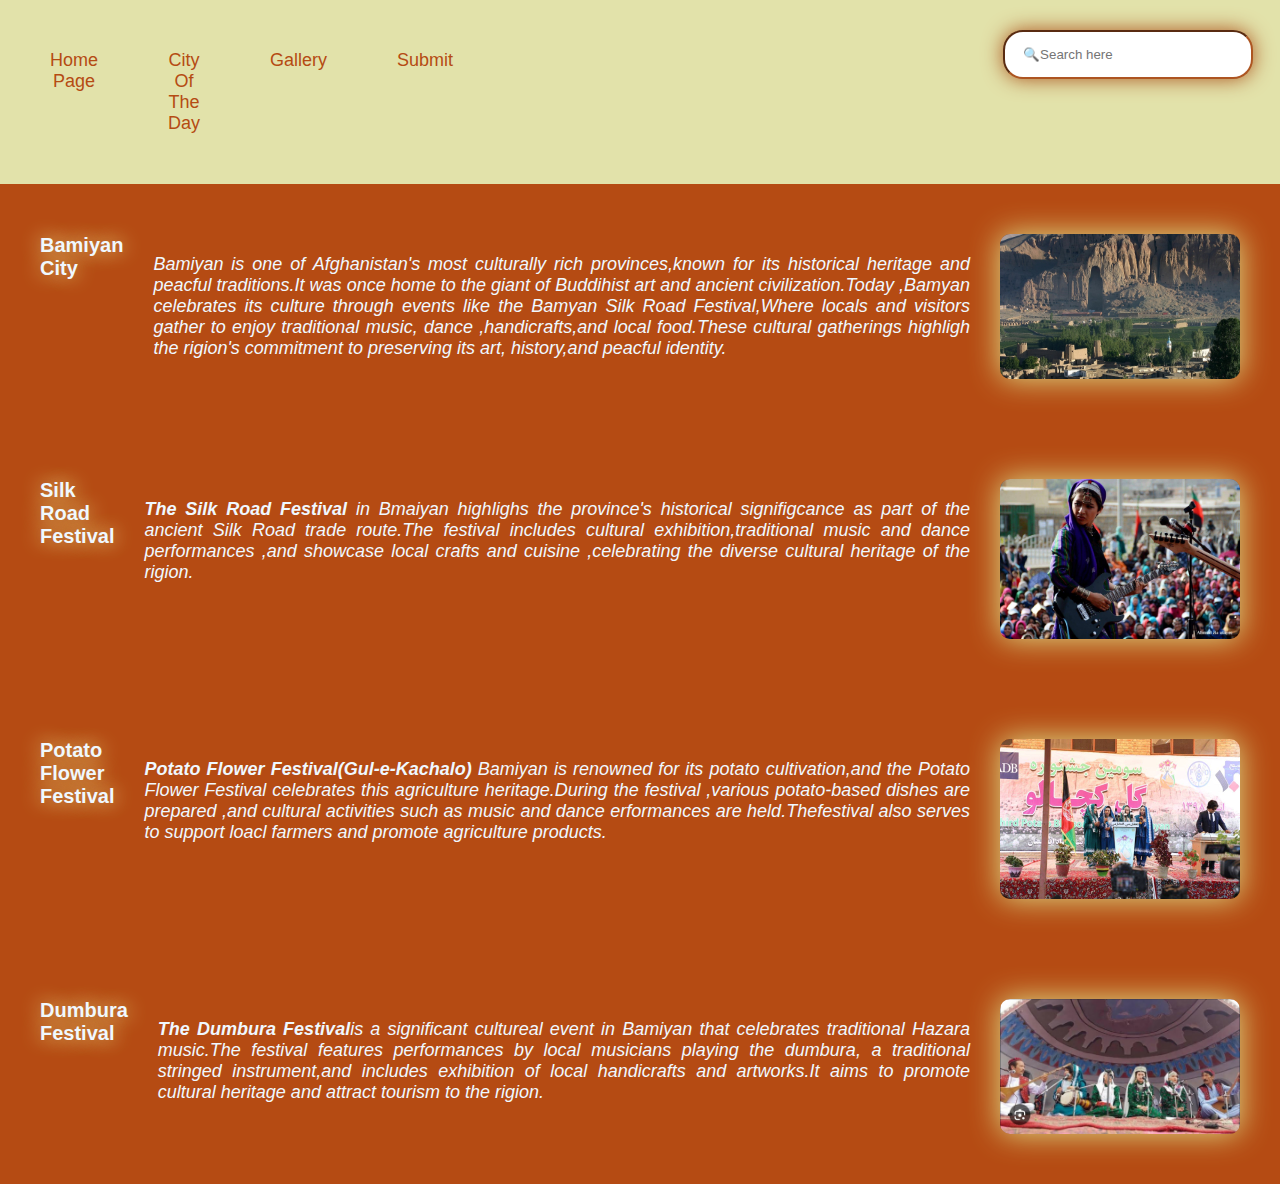
<file: City.html>
<!DOCTYPE html>
<html lang="en">
  <head>
    <meta charset="UTF-8" />
    <meta name="viewport" content="width=device-width, initial-scale=1.0" />
    <title>Cultural Cities Of Afghanistan</title>
    <link rel="stylesheet" href="style.css" />
  </head>
  <body>
    <nav class="navbar">
      <ul>
        <li><a href="index.html">Home Page</a></li>
        <li><a href="City.html">City Of The Day</a></li>
        <li><a href="gallery.html">Gallery</a></li>
        <li><a href="submit.html">Submit</a></li>
        <search class="search">
          <input type="search"  name="search1" id="search" placeholder="🔍Search here">
         </search>
      </ul>
    </nav>

    <section class="headings">
      <div class="bamiyan">
        <h2>Bamiyan City</h2>

        <p>
          Bamiyan is one of Afghanistan's most culturally rich provinces,known
          for its historical heritage and peacful traditions.It was once home to
          the giant of Buddihist art and ancient civilization.Today ,Bamyan
          celebrates its culture through events like the Bamyan Silk Road
          Festival,Where locals and visitors gather to enjoy traditional music,
          dance ,handicrafts,and local food.These cultural gatherings highligh
          the rigion's commitment to preserving its art, history,and peacful
          identity.
        </p>
        <img src="IMG_1841.jpg" width="100px" height="100px" />
      </div>

      
        <div class="bamiyan">
          <h2>Silk Road Festival</h2>
          <p>
            <b>The Silk Road Festival</b> in Bmaiyan highlighs the province's
            historical signifigcance as part of the ancient Silk Road trade
            route.The festival includes cultural exhibition,traditional music
            and dance performances ,and showcase local crafts and cuisine
            ,celebrating the diverse cultural heritage of the rigion.
          </p>
          <img src="silk.jpg" width="100px" height="100px" />
        </div>
      
      
      <div class="bamiyan">
        <h2>Potato Flower Festival</h2>
       
        <p>
          <b>Potato Flower Festival(Gul-e-Kachalo)</b> Bamiyan is renowned for
          its potato cultivation,and the Potato Flower Festival celebrates this
          agriculture heritage.During the festival ,various potato-based dishes
          are prepared ,and cultural activities such as music and dance
          erformances are held.Thefestival also serves to support loacl farmers
          and promote agriculture products.
        </p>
        <img src="kachalo.jpg" />
      </div>
      

      <div class="bamiyan">
        <h2>Dumbura Festival</h2>
        
        <p>
          <b>The Dumbura Festival</b>is a significant cultureal event in Bamiyan
          that celebrates traditional Hazara music.The festival features
          performances by local musicians playing the dumbura, a traditional
          stringed instrument,and includes exhibition of local handicrafts and
          artworks.It aims to promote cultural heritage and attract tourism to
          the rigion.
        </p>
        <img src="dum.jpg" />
      
      </div>
    </section>
  </body>
</html>
</file>
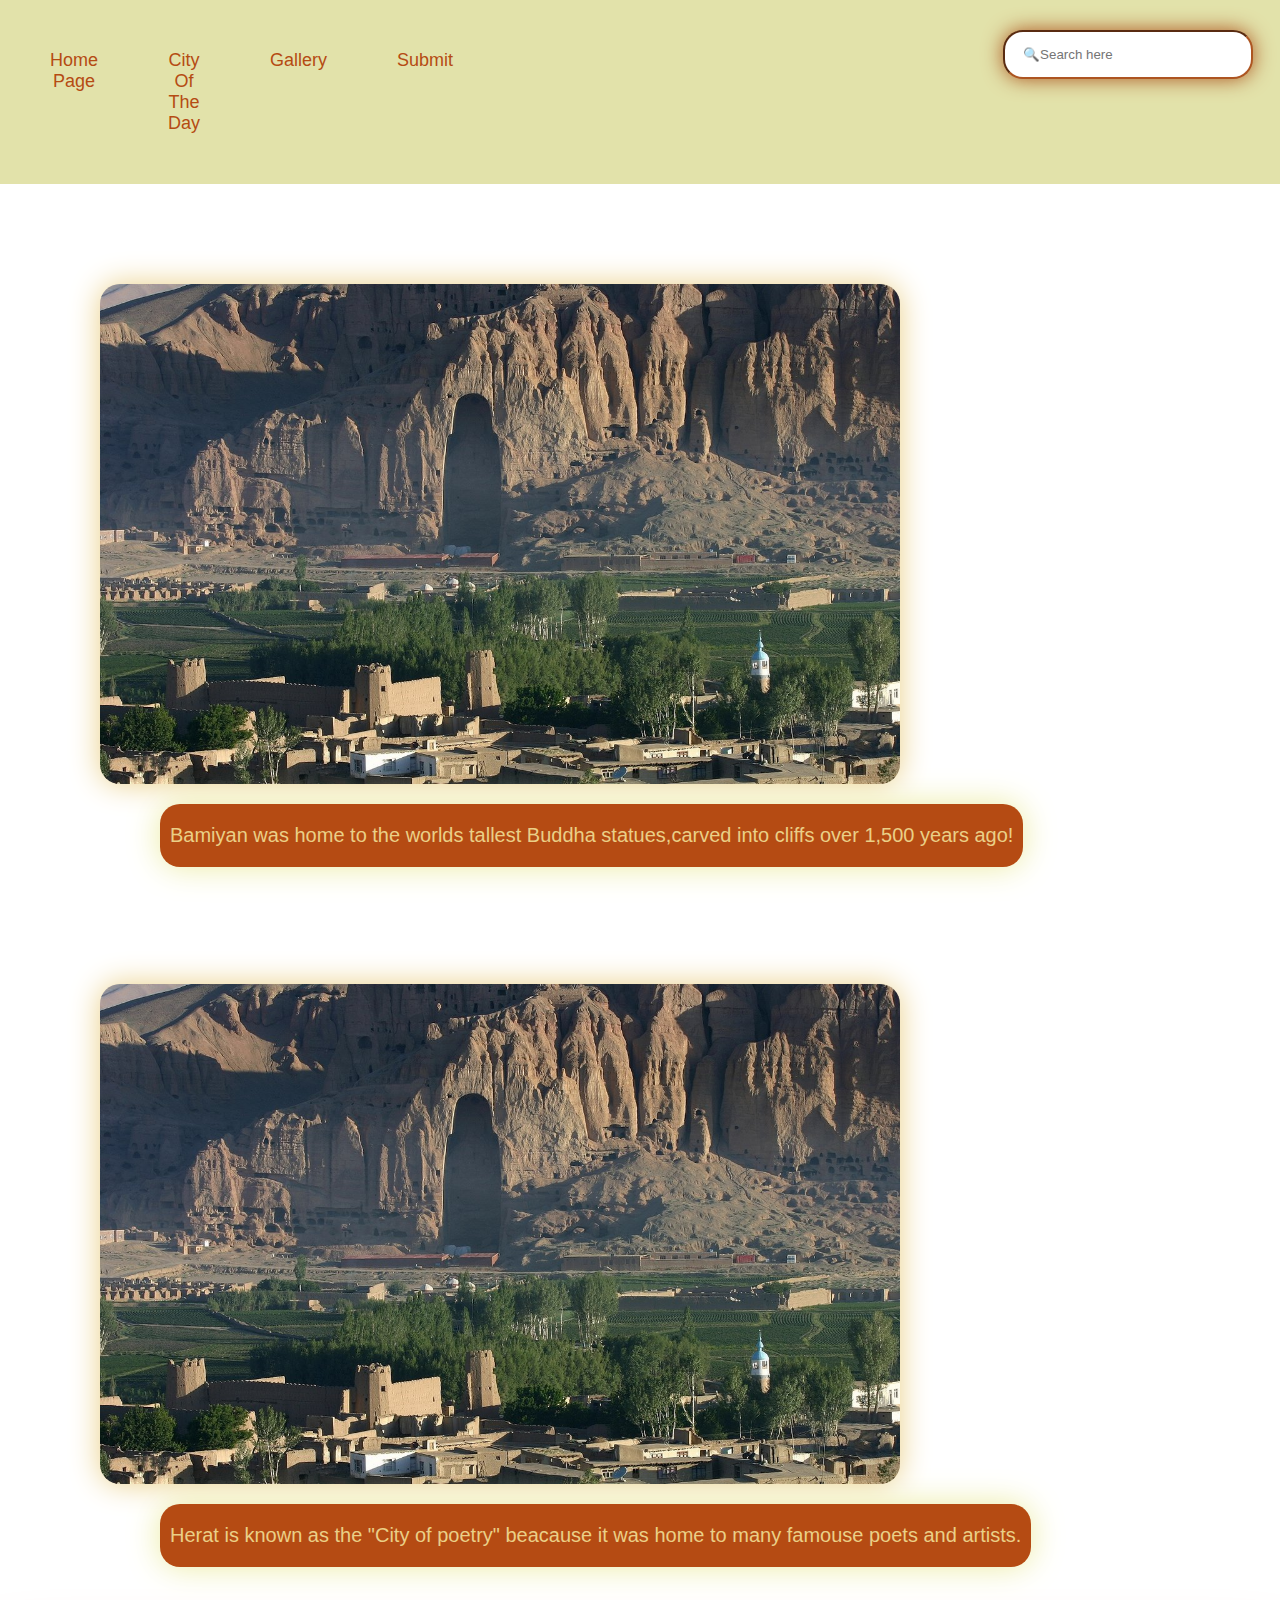
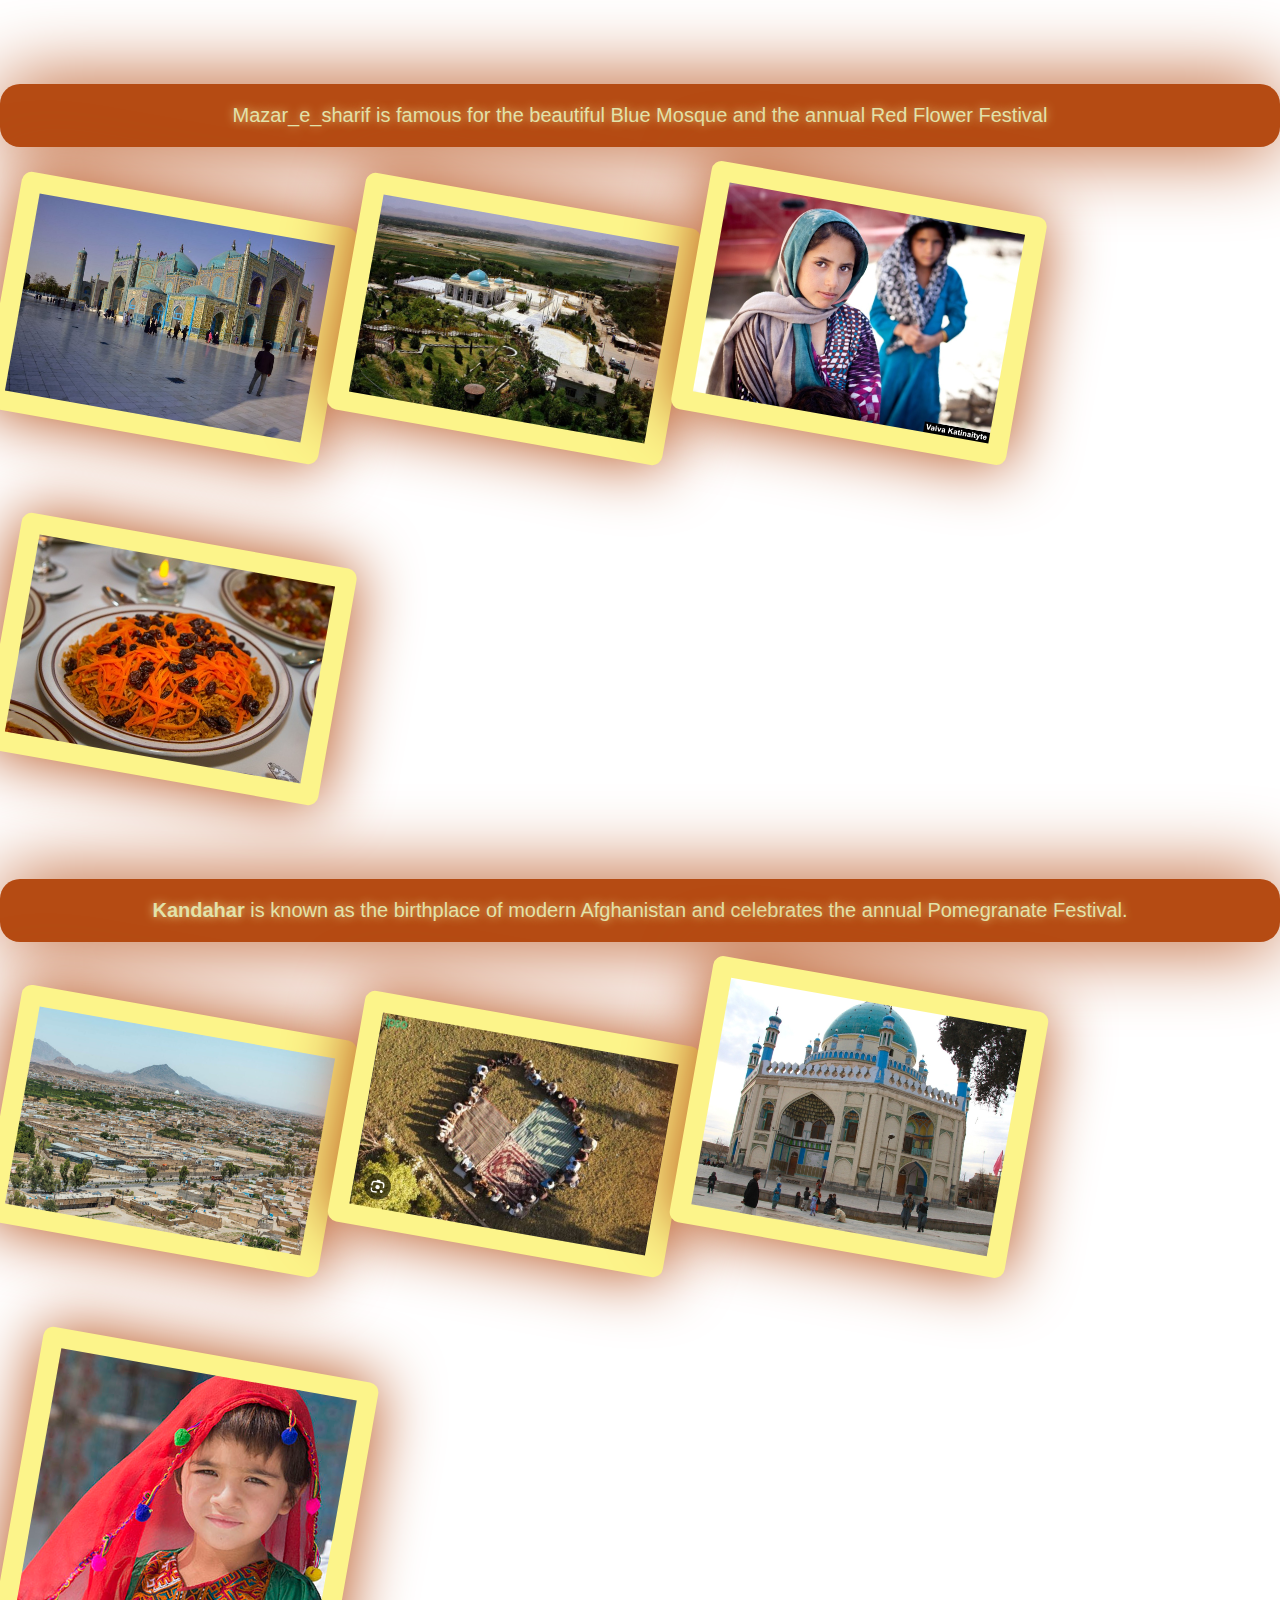
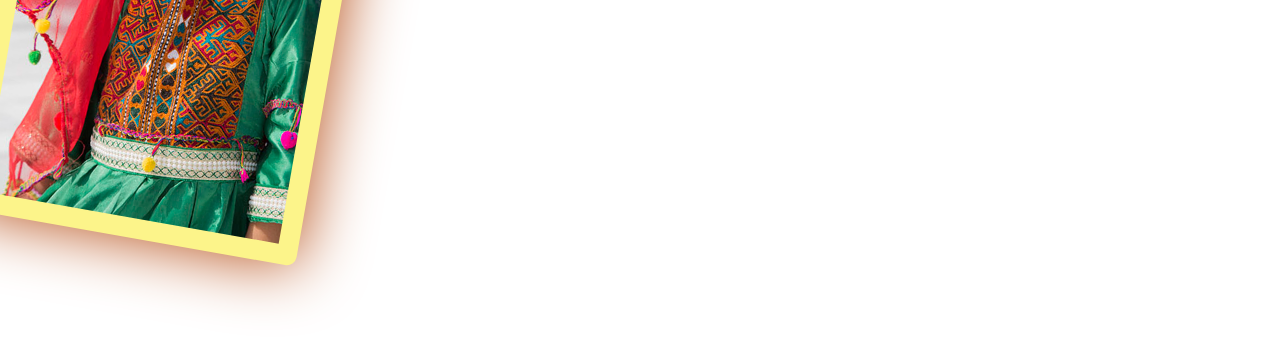
<file: gallery.html>
<!DOCTYPE html>
<html lang="en">
  <head>
    <meta charset="UTF-8" />
    <meta name="viewport" content="width=device-width, initial-scale=1.0" />
    <title>City Gallery</title>
    <link rel="stylesheet" href="style.css" />
    <link rel="favicon" href="">
  </head>
  <body>
    <nav class="navbar">
      <ul>
        <li><a href="index.html">Home Page</a></li>
        <li><a href="City.html">City Of The Day</a></li>
        <li><a href="gallery.html">Gallery</a></li>
        <li><a href="submit.html">Submit</a></li>
        <search class="search">
          <input type="search"  name="search1" id="search" placeholder="🔍Search here">
         </search>
      </ul>
    </nav>

    <div class="image12">
     

      <div class="para">
        <figure>
          <figcaption>
            <p>
              Bamiyan was home to the worlds tallest Buddha statues,carved into
              cliffs over 1,500 years ago!
            </p>
          </figcaption>
        </figure>
      </div>
    </div>
    <div class="image13">
      <div class="para2">
        <figure>
          <figcaption>
            <p>
              Herat is known as the "City of poetry" beacause it was home to
              many famouse poets and artists.
            </p>
          </figcaption>
        </figure>
      </div>
    </div>
    <div class="Images4">
      <p>Mazar_e_sharif is famous for the beautiful Blue Mosque and the annual Red Flower Festival</p>
      <div class="main"><img src="Maz.jpg" /></div>
      <div class="main"><img src="M.jpg" /></div>
      <div class="main"><img src="Me.jpg" /></div>
      <div class="main"><img src="azeenspalao.jpg" /></div>
    </div>
    <div class="Images4">
      <p><b>Kandahar</b> is known as the birthplace of modern Afghanistan and celebrates the annual Pomegranate Festival.</p>
      <div class="main"><img src="kandahar-1024x684.jpg" /></div>
      <div class="main"><img src="Screenshot_20250521_123811_Google.jpg" /></div>
      <div class="main"><img src="Tomba-di-Ahmad-Shah-Baba-a-Kandahar.jpg" /></div>
      <div class="main"><img src="afghani-people14.jpg" /></div>
    </div>

  </body>
</html>
</file>
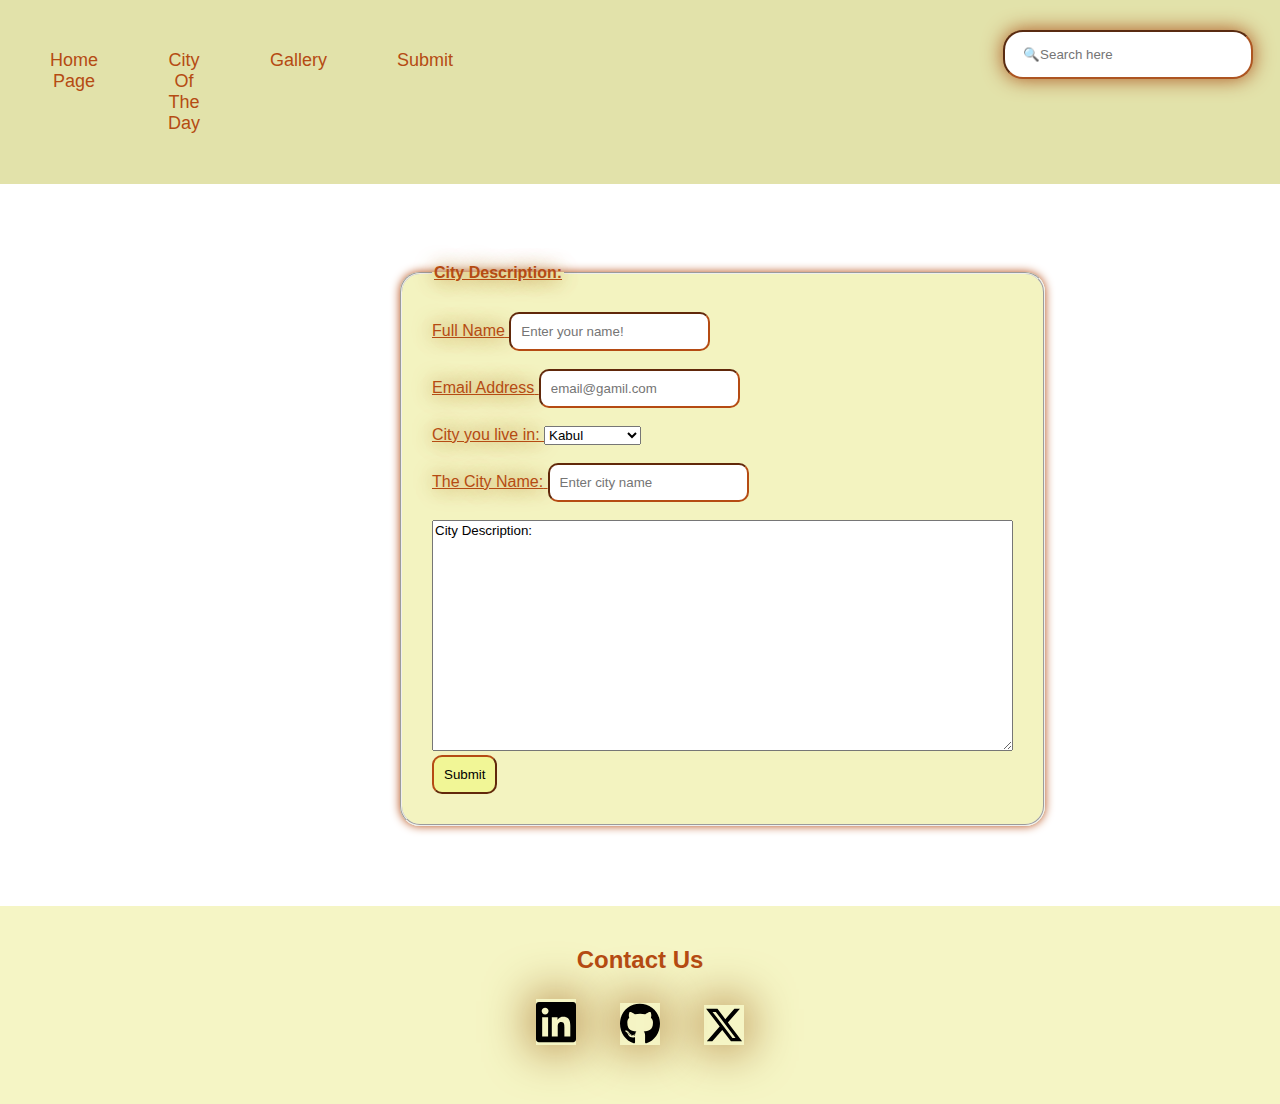
<file: submit.html>
<!DOCTYPE html>
<html lang="en">
  <head>
    <meta charset="UTF-8" />
    <meta name="viewport" content="width=device-width, initial-scale=1.0" />
    <title>Cultural Cities Of Afghanistan❤️</title>
     <link rel="stylesheet" href="style.css" />
     <link rel="stylesheet" href="C:\Users\Latitude 7390\OneDrive\Desktop\fontawesome-free-6.7.2-web\css\all.css">
    </head>
  <body>
    <nav class="navbar">
      <ul>
        <li><a href="index.html">Home Page</a></li>
        <li><a href="City.html">City Of The Day</a></li>
        <li><a href="gallery.html">Gallery</a></li>
        <li><a href="submit.html">Submit</a></li>
        
        <search class="search">
         <input type="search"  name="search1" id="search" placeholder="🔍Search here">
        </search>
        <!-- <div class="search_box" >
          <input type="search" name="search-box" placeholder="Search here">
          <i class="fa fa-search"></i> -->
      </div>
        </ul>
      
    </nav>

    <fieldset class="form">
      <legend><b>City Description:</b></legend>
      <form  action= "submit.html" class="form12">
        <label for="submit" > Full Name</label>
        <input
          type="text"
          id="submit"
          name="submit-button"
          placeholder="Enter your name!"required
        /><br /><br>
        <label for="email">Email Address</label>
        <input
          type="email"
          id="email"
          name="submit-button"
          placeholder="email@gamil.com" required><br><br>
        
        
        
        <label for="option">City you live in: </label>
        <select required>
          <option value="kabul">Kabul</option>
          <option value="herat">Herat</option>
          <option value="balkh">Balkh</option>
          <option value="kandahar">Kandahar</option>
          <option value="bamiyan">Bamiyan</option>
          <option value="nangrahar">Nangrahar</option>
          <option value="badakhshan">Badakhshan</option>
          <option value="Ghor">Ghor</option>
          <option value="faryab">Faryab</option>
          <option value="helmand">Helmand</option>

         </select><br><br>
        <label for="Cname" required>  The City Name:</label>
        <input
          type="text"
          id="Cname"
          name="submit-button"
          placeholder="Enter city name" required><br><br>
          <textarea rows="15"  cols="70" required>City Description: </textarea>
          <input type="submit" name="submit1" value="Submit" id="one" >          
          
      </form>
    </fieldset>
    </div>
    <div class="footer">
      <h2> <i class="fas fa-phone" ></i> Contact Us </h2>
      
        <!-- <i class="https://fontawesome.com/icons/linkedin?f=brands&s=solid"></i> -->
      
       <!-- <i class="fab-brand fa-Linkedin"></i> -->
      <a href="https://wwww.linkedin.com/in/mursal-ahmadi-345a762b2" target="_blank"><img src="linkedin-brands-solid.svg" width = "40px"></a>
      <a href="https://github.com/Morsal313" target="_blank"><img src="github-brands.svg" width="40px"></a>
      <a href="https://x.com/morsa_i8612?t=E2N4rEfX_ljh0WA&s=08" target="_blank"><img src="x-twitter-brands.svg" width="40px"></a>
    </div>
  </body>
</html>
</file>
<file: style.css>
* {
  margin: 0;
  font-family: Arial, Helvetica, sans-serif;
}
.navbar {
  background-color: #e2e2aa;
  padding: 20px 20px;
  position: static;
}
.search input{
  margin-left: 500px;
  padding-right: 100px;
  border-radius: 20px;
  box-shadow: 0 0 20px #ad5521;
  padding: 15px 18px;
  width: 250px;
  border-color: #ad5521;
}
/* .serach_box i{
  position:absolute;
  left: 10px;
 
  transform: translateY(-50%);
  top:50% ; */

/* .search_box input{
  width:100%;
  padding: 15px 15px 15px 50px;
  position: relative;

} */
.navbar ul {
  list-style-type: none;
  display: flex;
  gap: 30px;
  padding: 10px 10px;
  text-align: center;
}
.navbar ul li a {
  text-decoration: none;
  color: #b54b13;
  font-size: 18px;
  display: flex;
  gap: 5px;
  display: inline-flex;
  padding: 20px 20px;
  text-align: center;
}
.navbar ul li a:hover {
  color: gold;
  cursor: grab;
  text-shadow: 0 0 20px #ad5521;
}
.images {
  background-image: url(B.jpg);

  width: 100%;
  background-repeat: no-repeat;
  background-size: 100% 100%;
  height: 400px;
  padding-bottom: 10px;
}
.images {
  position: relative;
  display: inline-block;
}

.images h3 {
  text-align: center;
  text-shadow: 3px 3px 4px rgb(236, 122, 122);
  font-family: "Segoe UI", Tahoma, Geneva, Verdana, sans-serif;
  font-size: 20px;
  padding-top: 380px;

  padding-bottom: 100px;
}
.p {
  justify-content: center;
  color: #b54b13;
  background-color: #f5f5dc;
  padding: 10px 10px;
}
.A2 {
  background-color: #f5f5dc;
  display: flex;
  justify-content: center;
  gap: 30px;
  text-align: center;
  padding-bottom: 100px;
  transition: all;
}
.A2 img {
  width: 300px;
  height: 200px;
  padding: 50px 70px;
  border: none;
  border-radius: 20px;
  box-shadow: 5px 5px 5px 5px rgb(235, 221, 142);
  justify-content: center;
  align-items: center;
  background-color: #b54b13;
  padding: 10px 10px 10px 10px;
  transition: width 20s ease-in-out 0.2s;
}

.A2 h4 {
  margin-top: 230px;
}

.img {
  display: flex;
  gap: 20px;
}
.figcaption figcaption {
  padding: 20px;
  text-shadow: #ec8045;
  font-size: 17px;
  font-style: oblique;
  background-color: #b54b13;
  border-radius: 30px;
  margin-top: 7px;
  transition: 2ms linear 1s;
  transform: translate(10deg);
}
.figcaption img {
  animation: FadeIn 5s ease-in;
}

.bamiyan {
  float: right;
  background-color: #b54b13;
  text-align: justify;
  padding: 50px 40px;
  color: aliceblue;
  display: flex;
  gap: 10px;
}
.bamiyan img {
  float: right;
  width: 240px;
  height: auto;
  border-radius: 10px;
  justify-items: center;
  padding: 0%;
  box-shadow: 0 0 30px rgb(223, 223, 137);
}
.bamiyan img:hover {
  width: 300px;
  height: auto;
  transition: 2s linear 0.2s;
}

.bamiyan p {
  font-size: bold;
  font-size: 18px;
  text-align: justify;
  padding: 20px;
  font-style: oblique;
}
.bamiyan h2 {
  text-shadow: 0px 0px 20px #f3f398;
  font-size: 20px;
}
.image12 {
  background-color: #ad5521;
  background-image: url(IMG_1841.jpg);
  background-size: cover;
  width: 700px;
  height: 400px;
  padding: 50px 50px;
  margin: 100px;
  display: grid;
  gap: 20px;
  box-shadow: 0 0 30px #eacf87;
  border-radius: 20px;
  margin-bottom: 200px;
  animation: slider 7s linear 1s infinite;
}
@keyframes slider {
  0% {
    background-image: url(B.jpg);
    background-color: #b54b13;
    padding: 50px 50px;
  }
  5% {
    background-image: url(afghan-girls-school-herat-afghanistan2019-600nw-2036778914.jpg);
    transform: scale(5deg);
  }
  10% {
    background-image: url(9754041536_5387bebc91_z.jpg);
  }
  25% {
    background-image: url(B.png);
    background-color: #b54b13;
  }
  50% {
    background-image: url(kachalo.jpg);
    background-color: #b54b13;
  }
  75% {
    background-image: url(dum.jpg);
    background-color: #b54b13;
  }

  100% {
    background-image: url(silk.jpg);
    background-color: #b54b13;
    width: 900px;
    transition: width 7s linear;
  }
}
.para figure figcaption p {
  border-radius: 20px;
  background-color: #b54b13;
  text-align: center;
  padding: 20px 10px;
  margin: 100px;
  justify-content: center;
  font-size: 20px;
  position: absolute;
  margin-top: 470px;
  box-shadow: 0 0 2rem #ebeba1;
  margin-left: 10px;
  color: #eacf87;
}
.image13 {
  background-color: #ad5521;
  background-image: url(IMG_1841.jpg);
  background-size: cover;
  width: 700px;
  height: 400px;
  padding: 50px 50px;
  margin: 100px;
  /* display: grid;
  gap: 20px; */
  box-shadow: 0 0 30px #eacf87;
  border-radius: 20px;
  animation: slider1 7s infinite;
  margin-bottom: 200px;
}
@keyframes slider1 {
  0% {
    margin-top: 50px;
    background-image: url(Afghanistan-Herat-Friday-Mosque.jpg);
    background-color: #b54b13;
    padding: 50px 50px;
  }
  5% {
    background-image: url(afghan-girls-school-herat-afghanistan2019-600nw-2036778914.jpg);
    transform: scale(5deg);
  }
  10% {
    background-image: url(tumblr_inline_p8gck5NUmU1rs0u9m_500.jpg);
  }
  25% {
    background-image: url(H.jpg);
    background-color: #b54b13;
  }
  50% {
    background-image: url(herat-grape-festival-2.jpg);
    background-color: #b54b13;
  }
  75% {
    background-image: url(afghanistan-medieval_herati_miniature_exibition_3-sodaba_ahrari.jpg);
    background-color: #b54b13;
  }

  100% {
    background-image: url(e2_afg_herat_east_residential_development_2006.jpg);
    background-color: #b54b13;
    width: 900px;
    transition: width 7s ease-in-out;
  }
}
.para2 figure figcaption p {
  border-radius: 20px;
  background-color: #b54b13;
  text-align: center;
  padding: 20px 10px;
  margin: 100px;
  justify-content: center;
  font-size: 20px;
  position: absolute;
  margin-top: 470px;
  box-shadow: 0 0 2rem #ebeba1;
  margin-left: 10px;
  color: #eacf87;
}
.Images4 p {
  background-color: #b54b13;
  border-radius: 20px;
  box-shadow: 0 0 4em #b54b13;
  justify-content: center;
  text-align: center;
  padding: 20px 20px;
  margin-bottom: 40px;
  color: #e2e2aa;
  text-shadow: 0 0 10px #eacf87;
  font-size: 20px;
}
.Images4 img {
  width: 300px;
  height: auto;
}
.main {
  background-color: #fcf48a;
  border-radius: 10px;
  box-shadow: 0 0 4em #b54b13;
  /* display: grid;
  gap: 20px; */

  gap: 20px;
  border: none;
  padding: 20px 20px;
  display: inline-flex;
  gap: 30px;
  margin-bottom: 100px;
  transform: rotate(10deg);
  animation: slider2 10s linear 0.5s;
}
@keyframes slider2 {
  0% {
    filter: blur(4px);
  }
  25% {
    filter: brightness(10deg);
  }
  50% {
    filter: drop-shadow(10px);
  }
  100% {
    filter: opacity(20px);
  }
}
/* submit part */

.form {
  width: 400px;
  height: auto;
  align-items: center;
  justify-items: center;
  text-align: justify;
  /* text-align: center; */
  padding: 30px 30px;
  background-color: #f3f3c0;
  margin: 80px 400px;
  color: #b54b13;
  box-shadow: 0 0 10px #b54b13;
  text-decoration: underline;
  text-shadow: 0 0 20px #a46801;
  display: flex;
  border-radius: 20px;
}
#one {
  padding: 10px 10px;
  box-shadow: 0 0 10 #b54b13;
  border-radius: 10px;
  background-color: #f1f696;
}
.form12 input {
  padding: 10px 10px;
  border-radius: 10px;
  border-color: #b54b13;
}
.footer {
  background-color: #f5f5c5;
  text-align: center;
  color: #b54b13;
  padding: 20px 10px;
  padding-bottom: 50px;
}
.footer h2 {
  color: #b54b13;
  padding: 20px 20px;
}
.footer a img {
  margin: 5px 20px;

  display: flexbox;
  gap: 40px;
  box-shadow: 0 0 50px rgb(150, 86, 13);
}
</file>
